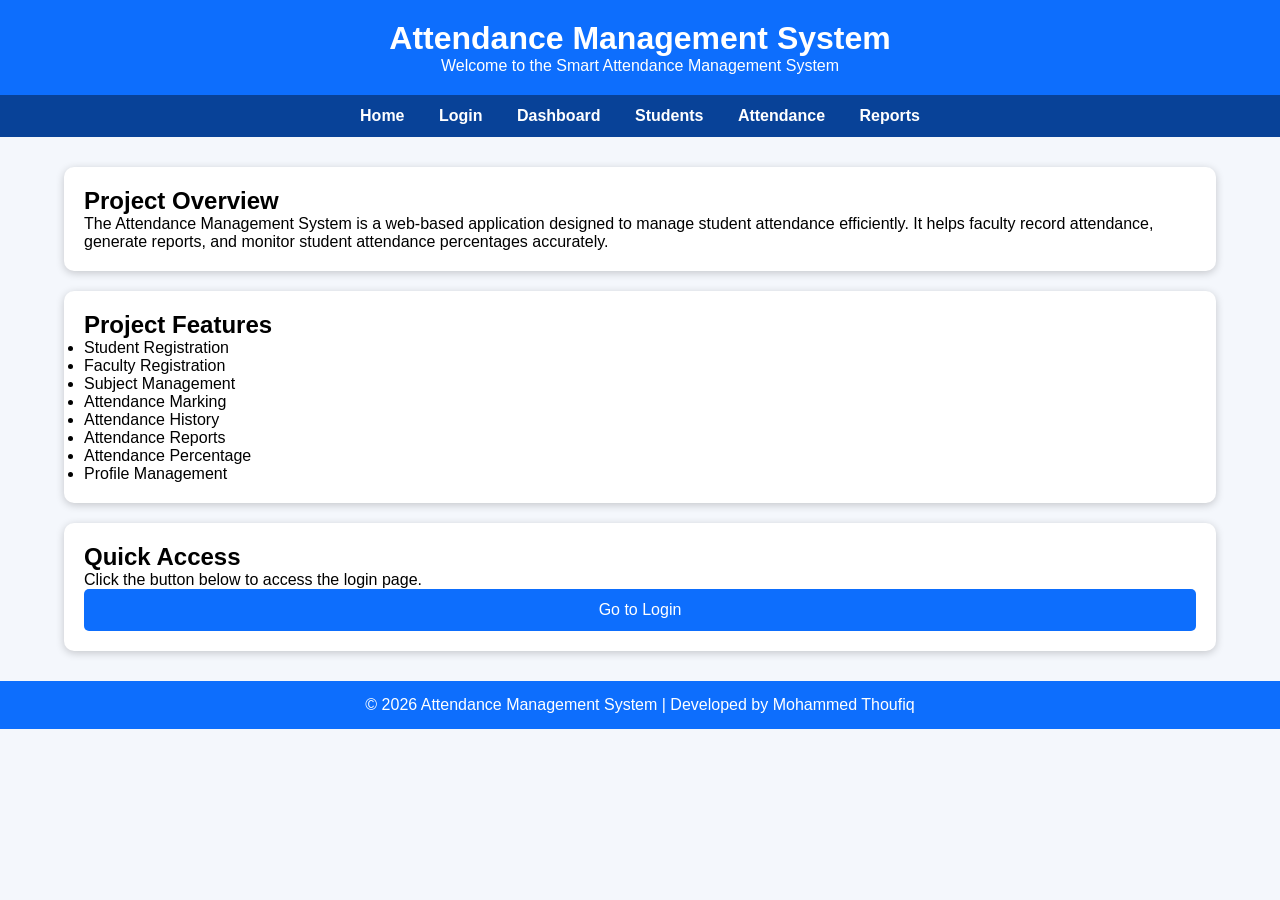
<file: index.html>
<!DOCTYPE html>
<html lang="en">
<head>
    <meta charset="UTF-8">
    <meta name="viewport" content="width=device-width, initial-scale=1.0">
    <title>Attendance Management System</title>
    <link rel="stylesheet" href="style.css">
</head>
<body>

<header>
    <h1>Attendance Management System</h1>
    <p>Welcome to the Smart Attendance Management System</p>
</header>

<nav>
    <a href="index.html">Home</a>
    <a href="login.html">Login</a>
    <a href="dashboard.html">Dashboard</a>
    <a href="studentregistration.html">Students</a>
    <a href="attendance.html">Attendance</a>
    <a href="report.html">Reports</a>
</nav>

<div class="container">

    <div class="card">
        <h2>Project Overview</h2>
        <p>
            The Attendance Management System is a web-based application
            designed to manage student attendance efficiently. It helps
            faculty record attendance, generate reports, and monitor
            student attendance percentages accurately.
        </p>
    </div>

    <div class="card">
        <h2>Project Features</h2>
        <ul>
            <li>Student Registration</li>
            <li>Faculty Registration</li>
            <li>Subject Management</li>
            <li>Attendance Marking</li>
            <li>Attendance History</li>
            <li>Attendance Reports</li>
            <li>Attendance Percentage</li>
            <li>Profile Management</li>
        </ul>
    </div>

    <div class="card">
        <h2>Quick Access</h2>
        <p>
            Click the button below to access the login page.
        </p>

        <a href="login.html">
            <button>Go to Login</button>
        </a>
    </div>

</div>

<footer>
    <p>© 2026 Attendance Management System | Developed by Mohammed Thoufiq</p>
</footer>

</body>
</html>
</file>
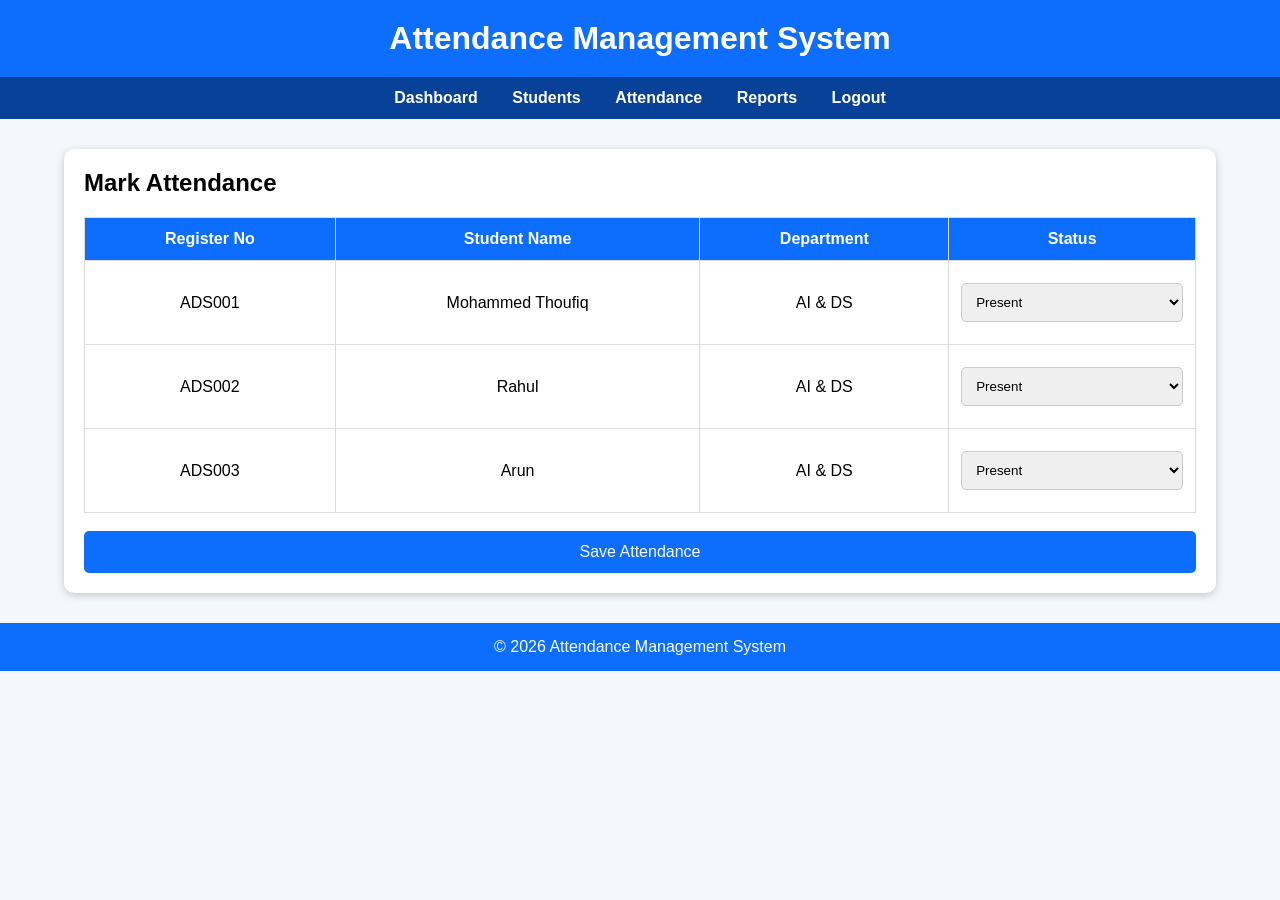
<file: attendance.html>
<!DOCTYPE html>
<html lang="en">
<head>
    <meta charset="UTF-8">
    <meta name="viewport" content="width=device-width, initial-scale=1.0">
    <title>Mark Attendance</title>
    <link rel="stylesheet" href="style.css">
</head>
<body>

<header>
    <h1>Attendance Management System</h1>
</header>

<nav>
    <a href="dashboard.html">Dashboard</a>
    <a href="studentregistration.html">Students</a>
    <a href="attendance.html">Attendance</a>
    <a href="report.html">Reports</a>
    <a href="login.html">Logout</a>
</nav>

<div class="container">

<div class="card">

<h2>Mark Attendance</h2>

<table>

<tr>
    <th>Register No</th>
    <th>Student Name</th>
    <th>Department</th>
    <th>Status</th>
</tr>

<tr>
    <td>ADS001</td>
    <td>Mohammed Thoufiq</td>
    <td>AI & DS</td>
    <td>
        <select>
            <option>Present</option>
            <option>Absent</option>
        </select>
    </td>
</tr>

<tr>
    <td>ADS002</td>
    <td>Rahul</td>
    <td>AI & DS</td>
    <td>
        <select>
            <option>Present</option>
            <option>Absent</option>
        </select>
    </td>
</tr>

<tr>
    <td>ADS003</td>
    <td>Arun</td>
    <td>AI & DS</td>
    <td>
        <select>
            <option>Present</option>
            <option>Absent</option>
        </select>
    </td>
</tr>

</table>

<br>

<button>Save Attendance</button>

</div>

</div>

<footer>
<p>© 2026 Attendance Management System</p>
</footer>

</body>
</html>
</file>
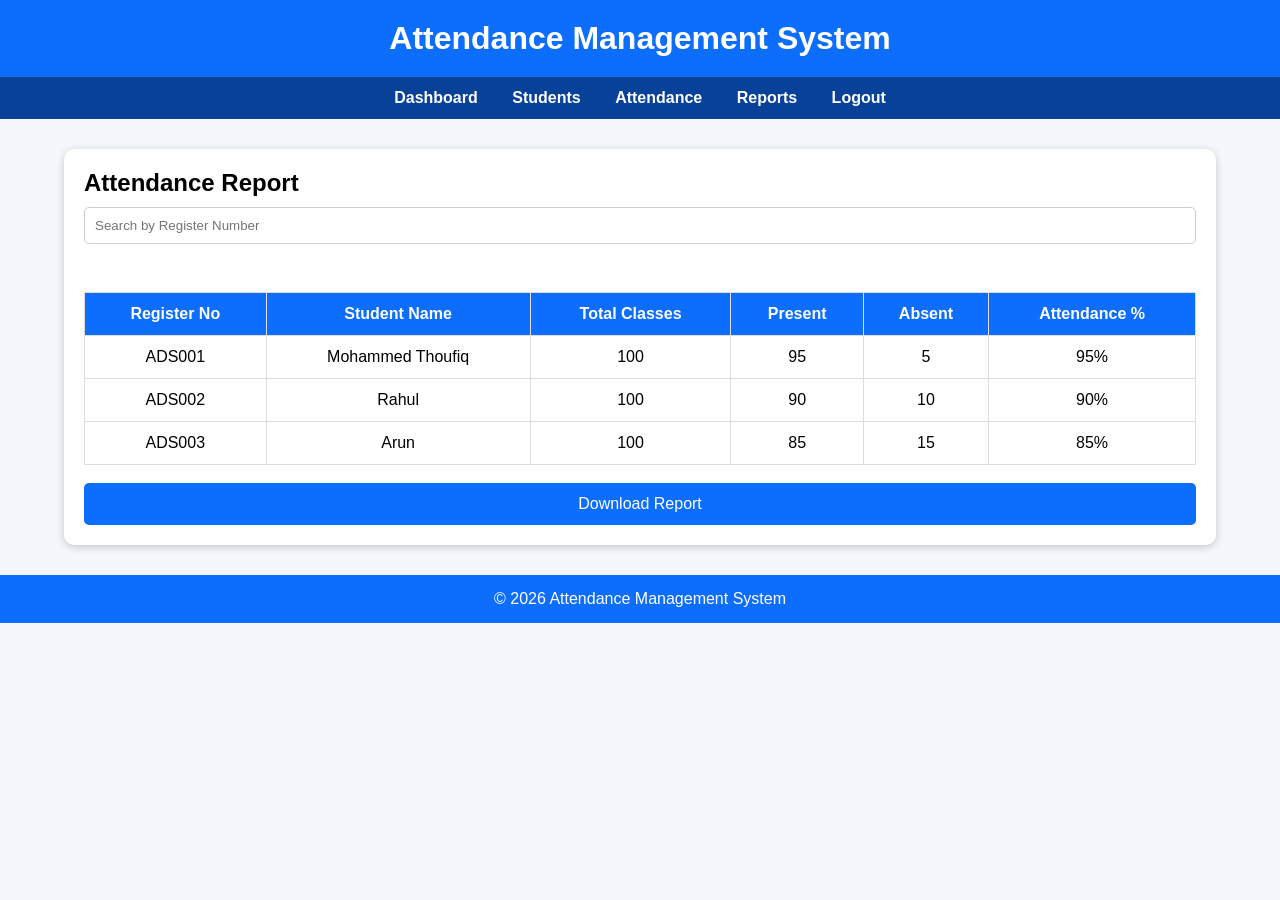
<file: attendencehistroy.html>
<!DOCTYPE html>
<html lang="en">
<head>
    <meta charset="UTF-8">
    <meta name="viewport" content="width=device-width, initial-scale=1.0">
    <title>Attendance Report</title>
    <link rel="stylesheet" href="style.css">
</head>
<body>

<header>
    <h1>Attendance Management System</h1>
</header>

<nav>
    <a href="dashboard.html">Dashboard</a>
    <a href="studentregistration.html">Students</a>
    <a href="attendance.html">Attendance</a>
    <a href="report.html">Reports</a>
    <a href="login.html">Logout</a>
</nav>

<div class="container">

<div class="card">

<h2>Attendance Report</h2>

<input type="text" placeholder="Search by Register Number">

<br><br>

<table>

<tr>
    <th>Register No</th>
    <th>Student Name</th>
    <th>Total Classes</th>
    <th>Present</th>
    <th>Absent</th>
    <th>Attendance %</th>
</tr>

<tr>
    <td>ADS001</td>
    <td>Mohammed Thoufiq</td>
    <td>100</td>
    <td>95</td>
    <td>5</td>
    <td>95%</td>
</tr>

<tr>
    <td>ADS002</td>
    <td>Rahul</td>
    <td>100</td>
    <td>90</td>
    <td>10</td>
    <td>90%</td>
</tr>

<tr>
    <td>ADS003</td>
    <td>Arun</td>
    <td>100</td>
    <td>85</td>
    <td>15</td>
    <td>85%</td>
</tr>

</table>

<br>

<button>Download Report</button>

</div>

</div>

<footer>
<p>© 2026 Attendance Management System</p>
</footer>

</body>
</html>
</file>
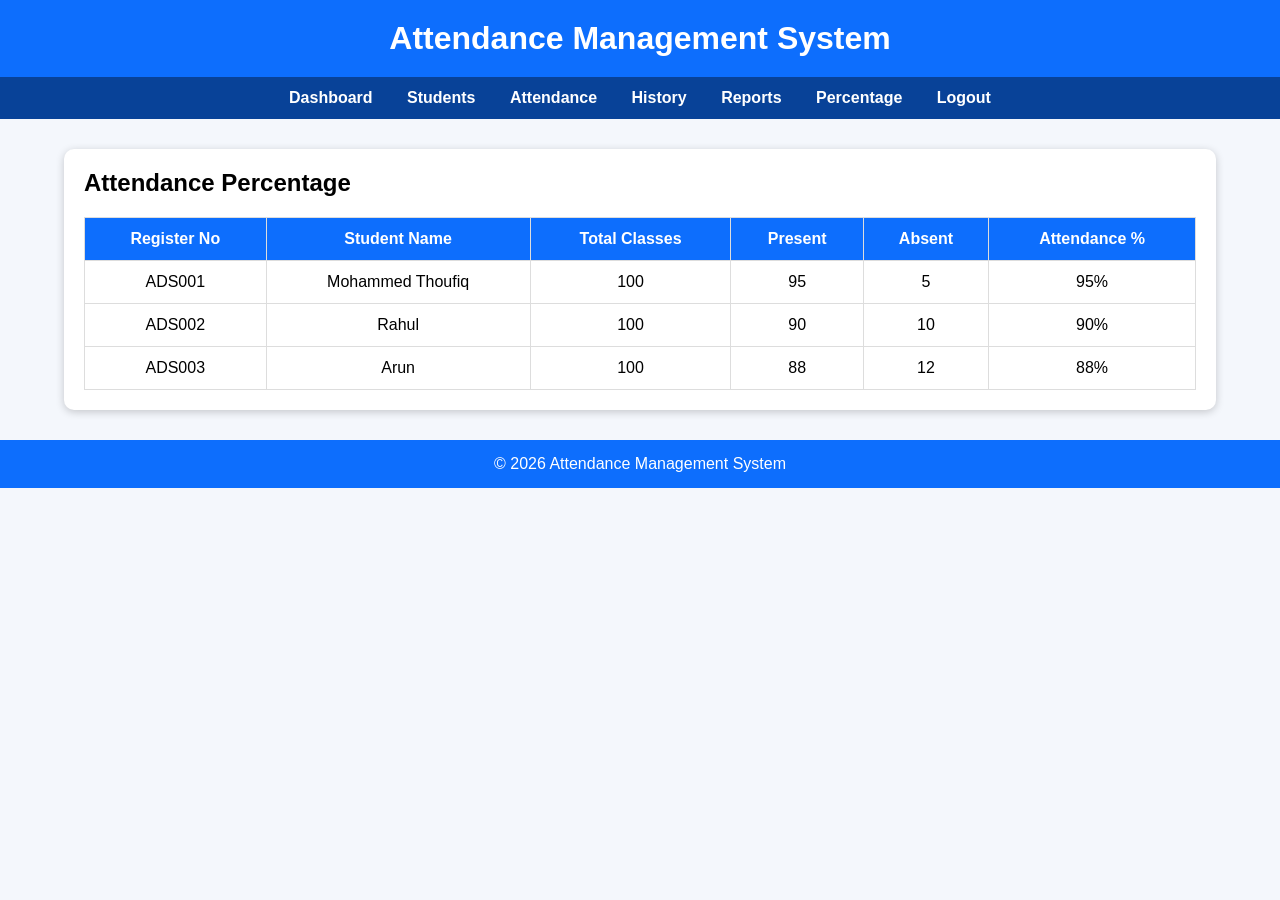
<file: attendencepercentage.html>
<!DOCTYPE html>
<html lang="en">
<head>
<meta charset="UTF-8">
<meta name="viewport" content="width=device-width, initial-scale=1.0">
<title>Attendance Percentage</title>
<link rel="stylesheet" href="style.css">
</head>

<body>

<header>
<h1>Attendance Management System</h1>
</header>

<nav>
<a href="dashboard.html">Dashboard</a>
<a href="studentregistration.html">Students</a>
<a href="attendance.html">Attendance</a>
<a href="attendancehistory.html">History</a>
<a href="report.html">Reports</a>
<a href="attendancepercentage.html">Percentage</a>
<a href="login.html">Logout</a>
</nav>

<div class="container">

<div class="card">

<h2>Attendance Percentage</h2>

<table>

<tr>
<th>Register No</th>
<th>Student Name</th>
<th>Total Classes</th>
<th>Present</th>
<th>Absent</th>
<th>Attendance %</th>
</tr>

<tr>
<td>ADS001</td>
<td>Mohammed Thoufiq</td>
<td>100</td>
<td>95</td>
<td>5</td>
<td>95%</td>
</tr>

<tr>
<td>ADS002</td>
<td>Rahul</td>
<td>100</td>
<td>90</td>
<td>10</td>
<td>90%</td>
</tr>

<tr>
<td>ADS003</td>
<td>Arun</td>
<td>100</td>
<td>88</td>
<td>12</td>
<td>88%</td>
</tr>

</table>

</div>

</div>

<footer>
<p>© 2026 Attendance Management System</p>
</footer>

</body>
</html>
</file>
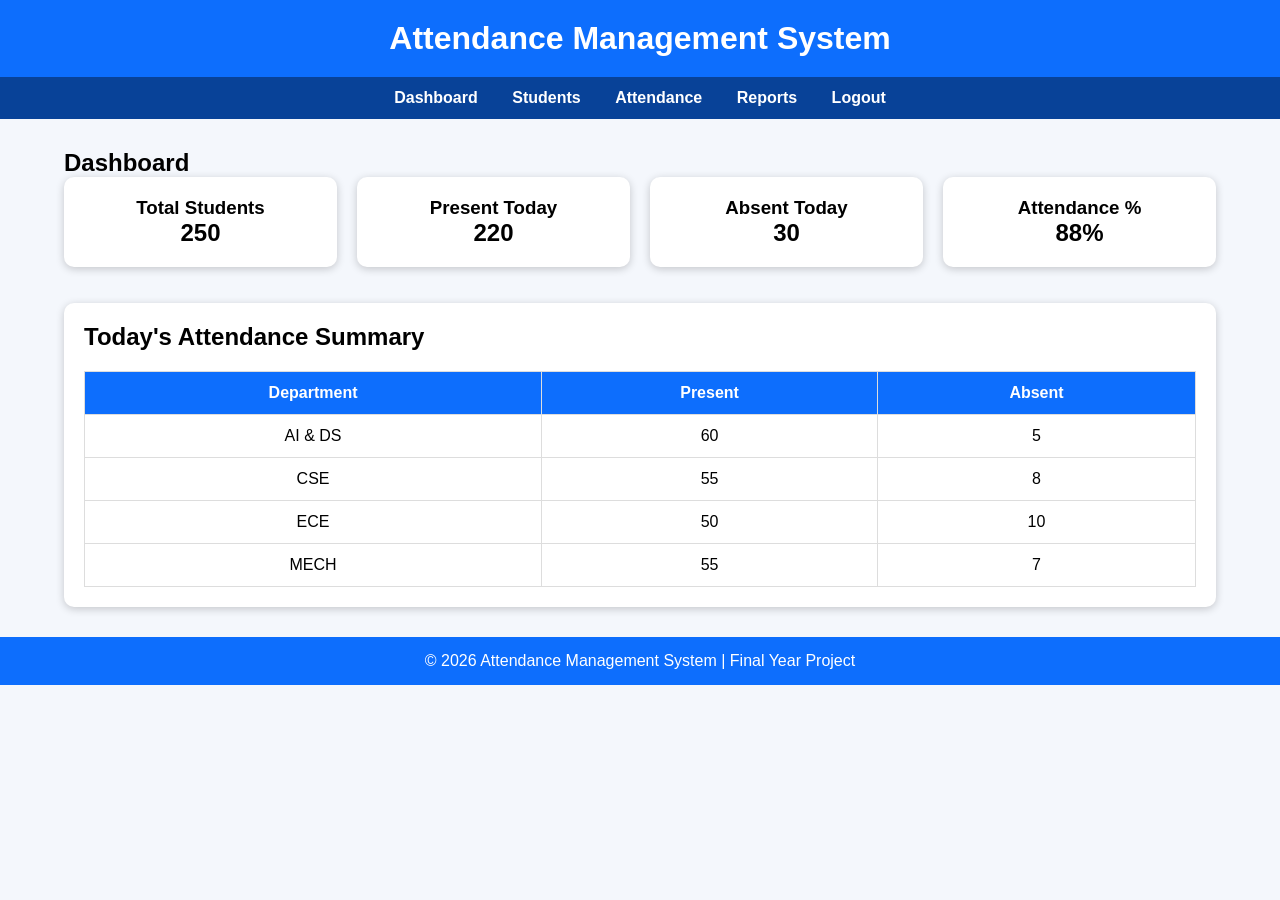
<file: dashboard.html>
<!DOCTYPE html>
<html lang="en">
<head>
    <meta charset="UTF-8">
    <title>Dashboard - Attendance Management System</title>
    <link rel="stylesheet" href="style.css">
</head>
<body>

<header>
    <h1>Attendance Management System</h1>
</header>

<nav>
    <a href="dashboard.html">Dashboard</a>
    <a href="studentregistration.html">Students</a>
    <a href="#">Attendance</a>
    <a href="#">Reports</a>
    <a href="login.html">Logout</a>
</nav>

<div class="container">

    <h2>Dashboard</h2>

    <div class="dashboard">

        <div class="box">
            <h3>Total Students</h3>
            <h2>250</h2>
        </div>

        <div class="box">
            <h3>Present Today</h3>
            <h2>220</h2>
        </div>

        <div class="box">
            <h3>Absent Today</h3>
            <h2>30</h2>
        </div>

        <div class="box">
            <h3>Attendance %</h3>
            <h2>88%</h2>
        </div>

    </div>

    <br><br>

    <div class="card">
        <h2>Today's Attendance Summary</h2>

        <table>
            <tr>
                <th>Department</th>
                <th>Present</th>
                <th>Absent</th>
            </tr>

            <tr>
                <td>AI & DS</td>
                <td>60</td>
                <td>5</td>
            </tr>

            <tr>
                <td>CSE</td>
                <td>55</td>
                <td>8</td>
            </tr>

            <tr>
                <td>ECE</td>
                <td>50</td>
                <td>10</td>
            </tr>

            <tr>
                <td>MECH</td>
                <td>55</td>
                <td>7</td>
            </tr>

        </table>

    </div>

</div>

<footer>
    <p>© 2026 Attendance Management System | Final Year Project</p>
</footer>

</body>
</html>
</file>
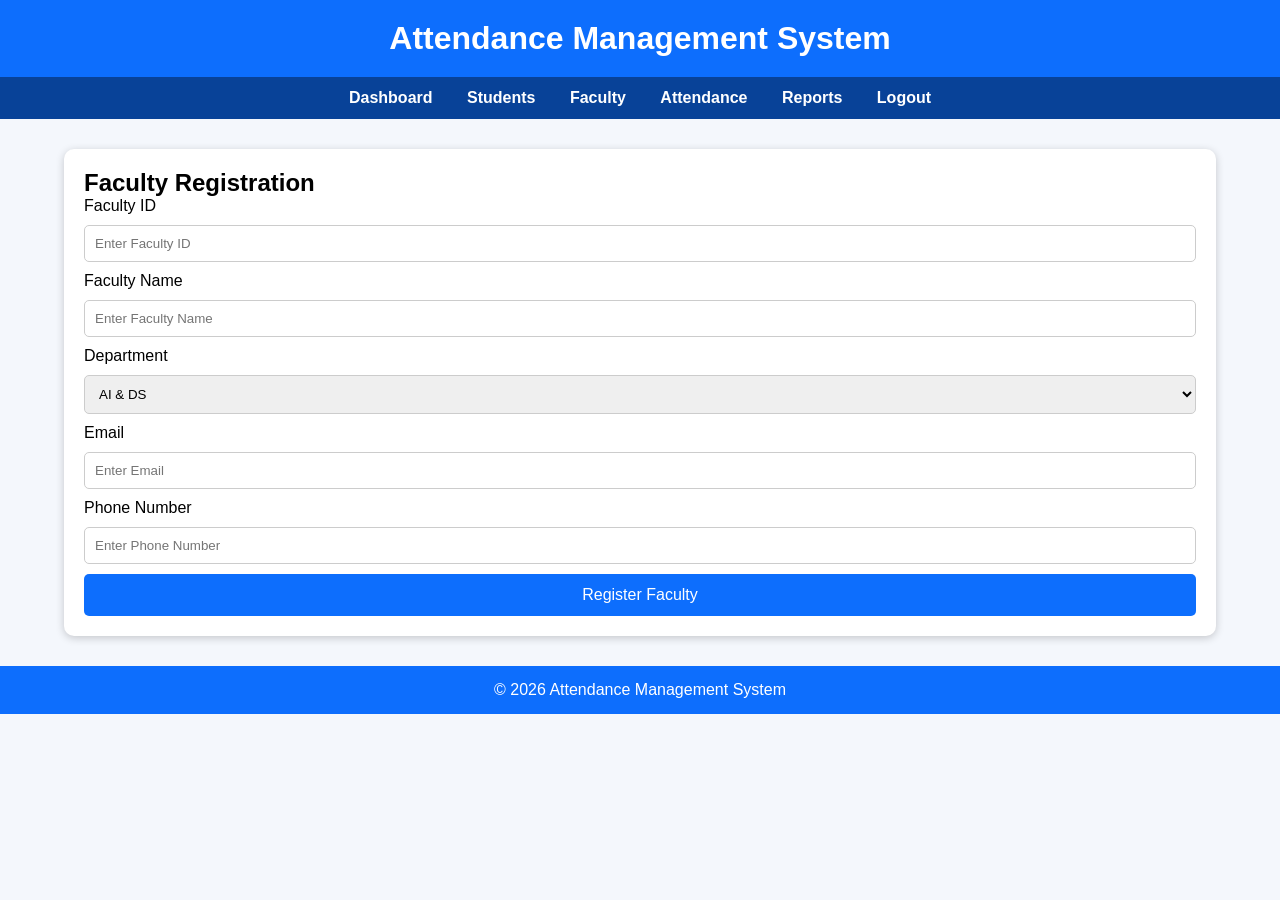
<file: factultyregistration.html>
<!DOCTYPE html>
<html lang="en">
<head>
    <meta charset="UTF-8">
    <meta name="viewport" content="width=device-width, initial-scale=1.0">
    <title>Faculty Registration</title>
    <link rel="stylesheet" href="style.css">
</head>
<body>

<header>
    <h1>Attendance Management System</h1>
</header>

<nav>
    <a href="dashboard.html">Dashboard</a>
    <a href="studentregistration.html">Students</a>
    <a href="facultyregistration.html">Faculty</a>
    <a href="attendance.html">Attendance</a>
    <a href="report.html">Reports</a>
    <a href="login.html">Logout</a>
</nav>

<div class="container">

<div class="card">

<h2>Faculty Registration</h2>

<form>

<label>Faculty ID</label>
<input type="text" placeholder="Enter Faculty ID">

<label>Faculty Name</label>
<input type="text" placeholder="Enter Faculty Name">

<label>Department</label>
<select>
    <option>AI & DS</option>
    <option>CSE</option>
    <option>IT</option>
    <option>ECE</option>
    <option>EEE</option>
    <option>MECH</option>
</select>

<label>Email</label>
<input type="email" placeholder="Enter Email">

<label>Phone Number</label>
<input type="tel" placeholder="Enter Phone Number">

<button type="submit">Register Faculty</button>

</form>

</div>

</div>

<footer>
<p>© 2026 Attendance Management System</p>
</footer>

</body>
</html>
</file>
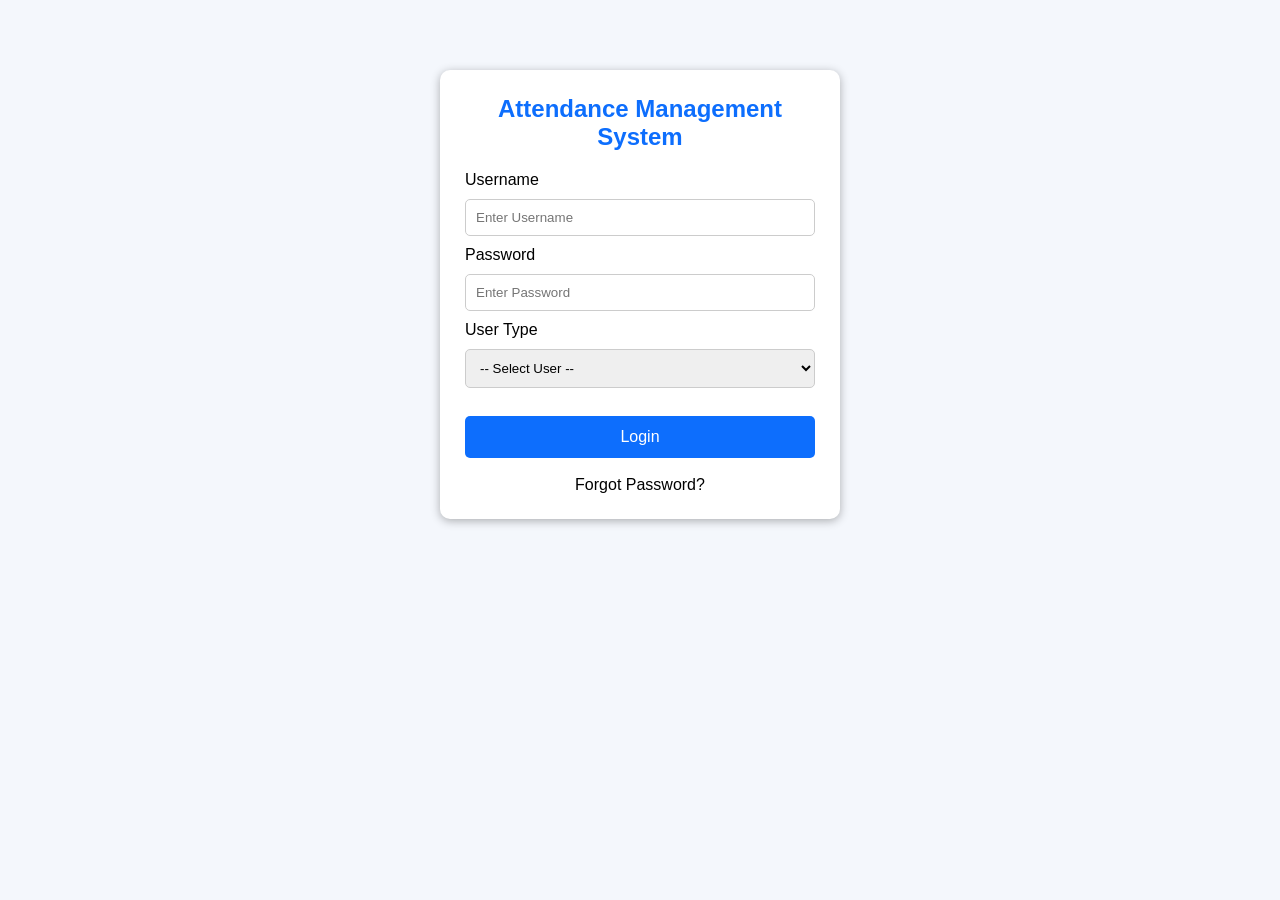
<file: login.html>
<!DOCTYPE html>
<html lang="en">
<head>
    <meta charset="UTF-8">
    <meta name="viewport" content="width=device-width, initial-scale=1.0">
    <title>Login - Attendance Management System</title>
    <link rel="stylesheet" href="style.css">
</head>

<body>

<div class="login-container">

    <h2>Attendance Management System</h2>

    <form action="dashboard.html">

        <label>Username</label>
        <input type="text" placeholder="Enter Username" required>

        <label>Password</label>
        <input type="password" placeholder="Enter Password" required>

        <label>User Type</label>
        <select required>
            <option value="">-- Select User --</option>
            <option>Admin</option>
            <option>Faculty</option>
            <option>Student</option>
        </select>

        <br><br>

        <button type="submit">Login</button>

    </form>

    <br>

    <p style="text-align:center;">
        Forgot Password?
    </p>

</div>

</body>
</html>
</file>
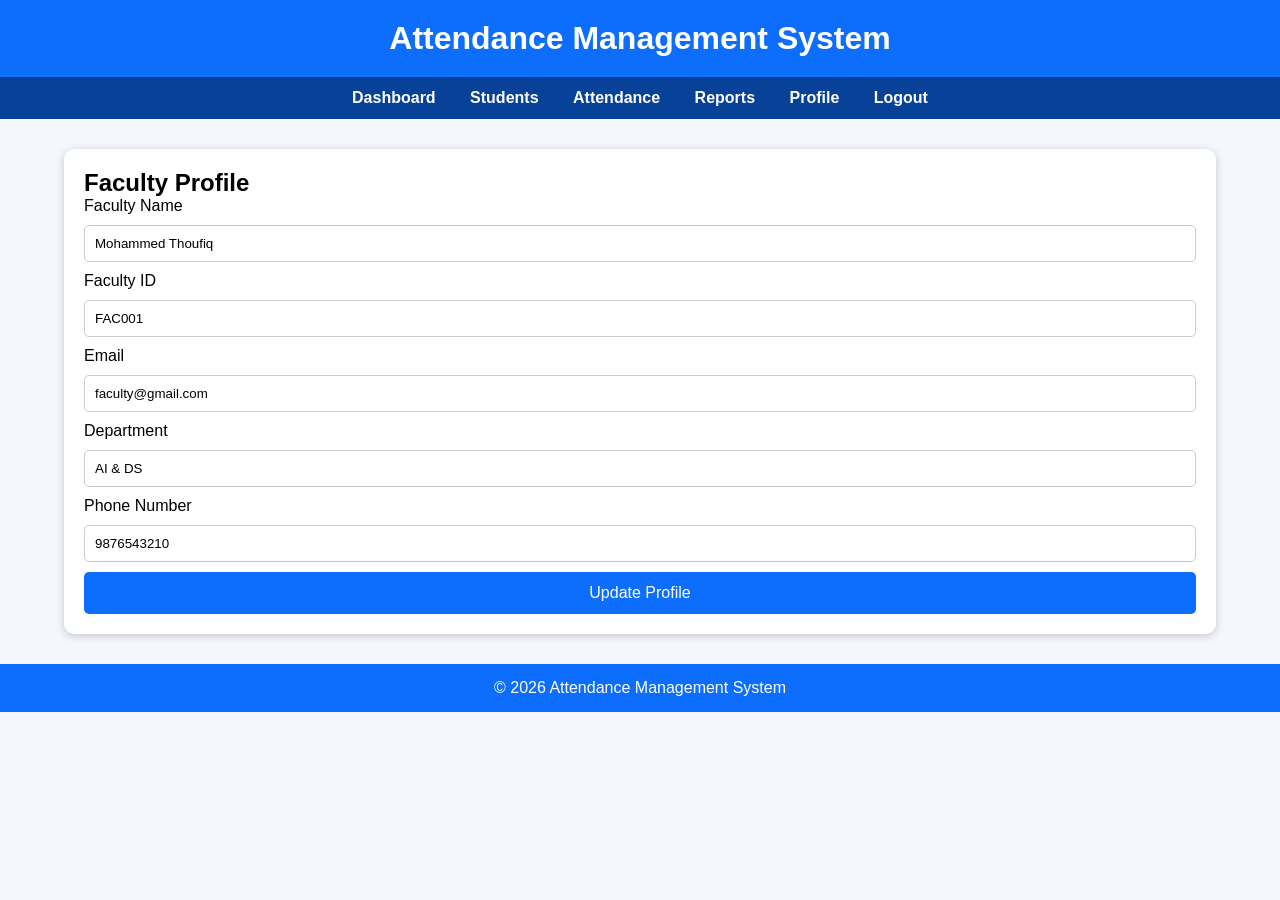
<file: profile.html>
<!DOCTYPE html>
<html lang="en">
<head>
    <meta charset="UTF-8">
    <meta name="viewport" content="width=device-width, initial-scale=1.0">
    <title>Profile</title>
    <link rel="stylesheet" href="style.css">
</head>
<body>

<header>
    <h1>Attendance Management System</h1>
</header>

<nav>
    <a href="dashboard.html">Dashboard</a>
    <a href="studentregistration.html">Students</a>
    <a href="attendance.html">Attendance</a>
    <a href="report.html">Reports</a>
    <a href="profile.html">Profile</a>
    <a href="login.html">Logout</a>
</nav>

<div class="container">

<div class="card">

<h2>Faculty Profile</h2>

<form>

<label>Faculty Name</label>
<input type="text" value="Mohammed Thoufiq">

<label>Faculty ID</label>
<input type="text" value="FAC001">

<label>Email</label>
<input type="email" value="faculty@gmail.com">

<label>Department</label>
<input type="text" value="AI & DS">

<label>Phone Number</label>
<input type="tel" value="9876543210">

<button type="submit">Update Profile</button>

</form>

</div>

</div>

<footer>
<p>© 2026 Attendance Management System</p>
</footer>

</body>
</html>
</file>
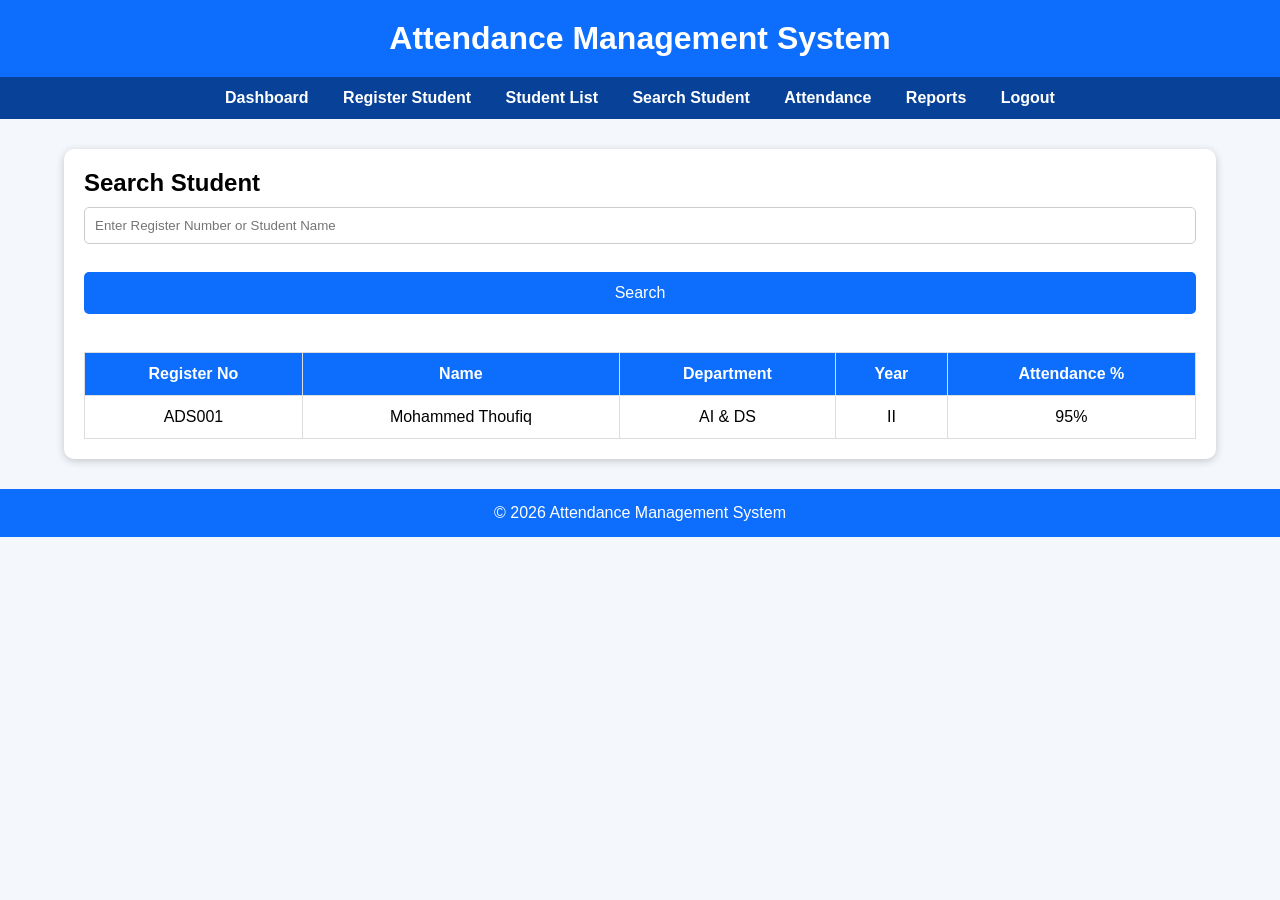
<file: searchstudent.html>
<!DOCTYPE html>
<html lang="en">
<head>
<meta charset="UTF-8">
<meta name="viewport" content="width=device-width, initial-scale=1.0">
<title>Search Student</title>
<link rel="stylesheet" href="style.css">
</head>

<body>

<header>
<h1>Attendance Management System</h1>
</header>

<nav>
<a href="dashboard.html">Dashboard</a>
<a href="studentregistration.html">Register Student</a>
<a href="studentlist.html">Student List</a>
<a href="searchstudent.html">Search Student</a>
<a href="attendance.html">Attendance</a>
<a href="report.html">Reports</a>
<a href="login.html">Logout</a>
</nav>

<div class="container">

<div class="card">

<h2>Search Student</h2>

<input type="text" placeholder="Enter Register Number or Student Name">

<br><br>

<button>Search</button>

<br><br>

<table>

<tr>
<th>Register No</th>
<th>Name</th>
<th>Department</th>
<th>Year</th>
<th>Attendance %</th>
</tr>

<tr>
<td>ADS001</td>
<td>Mohammed Thoufiq</td>
<td>AI & DS</td>
<td>II</td>
<td>95%</td>
</tr>

</table>

</div>

</div>

<footer>
<p>© 2026 Attendance Management System</p>
</footer>

</body>
</html>
</file>
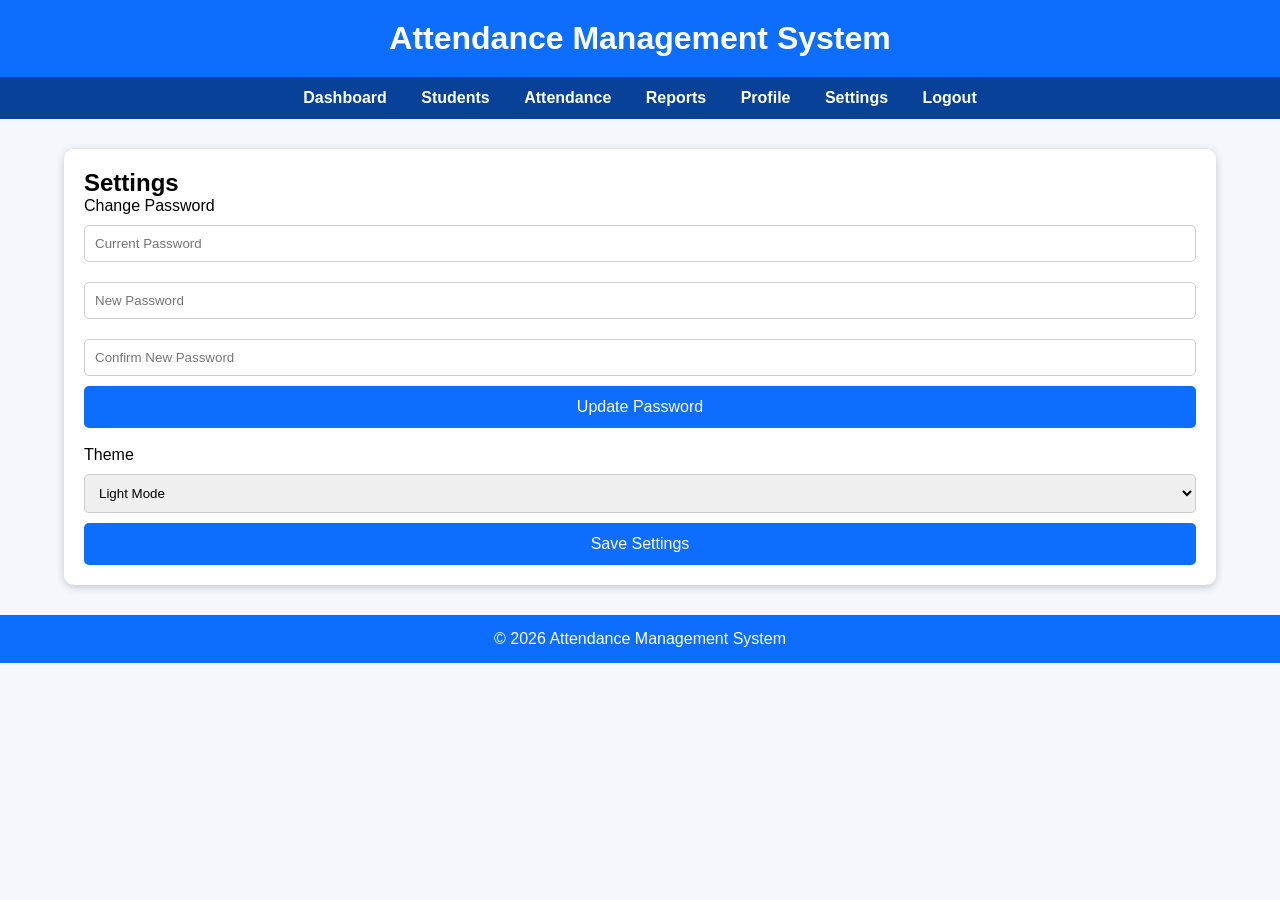
<file: setting.html>
<!DOCTYPE html>
<html lang="en">
<head>
    <meta charset="UTF-8">
    <meta name="viewport" content="width=device-width, initial-scale=1.0">
    <title>Settings</title>
    <link rel="stylesheet" href="style.css">
</head>
<body>

<header>
    <h1>Attendance Management System</h1>
</header>

<nav>
    <a href="dashboard.html">Dashboard</a>
    <a href="studentregistration.html">Students</a>
    <a href="attendance.html">Attendance</a>
    <a href="report.html">Reports</a>
    <a href="profile.html">Profile</a>
    <a href="settings.html">Settings</a>
    <a href="login.html">Logout</a>
</nav>

<div class="container">

<div class="card">

<h2>Settings</h2>

<form>

<label>Change Password</label>
<input type="password" placeholder="Current Password">

<input type="password" placeholder="New Password">

<input type="password" placeholder="Confirm New Password">

<button type="submit">Update Password</button>

</form>

<br>

<form>

<label>Theme</label>

<select>
<option>Light Mode</option>
<option>Dark Mode</option>
</select>

<button type="submit">Save Settings</button>

</form>

</div>

</div>

<footer>
<p>© 2026 Attendance Management System</p>
</footer>

</body>
</html>
</file>
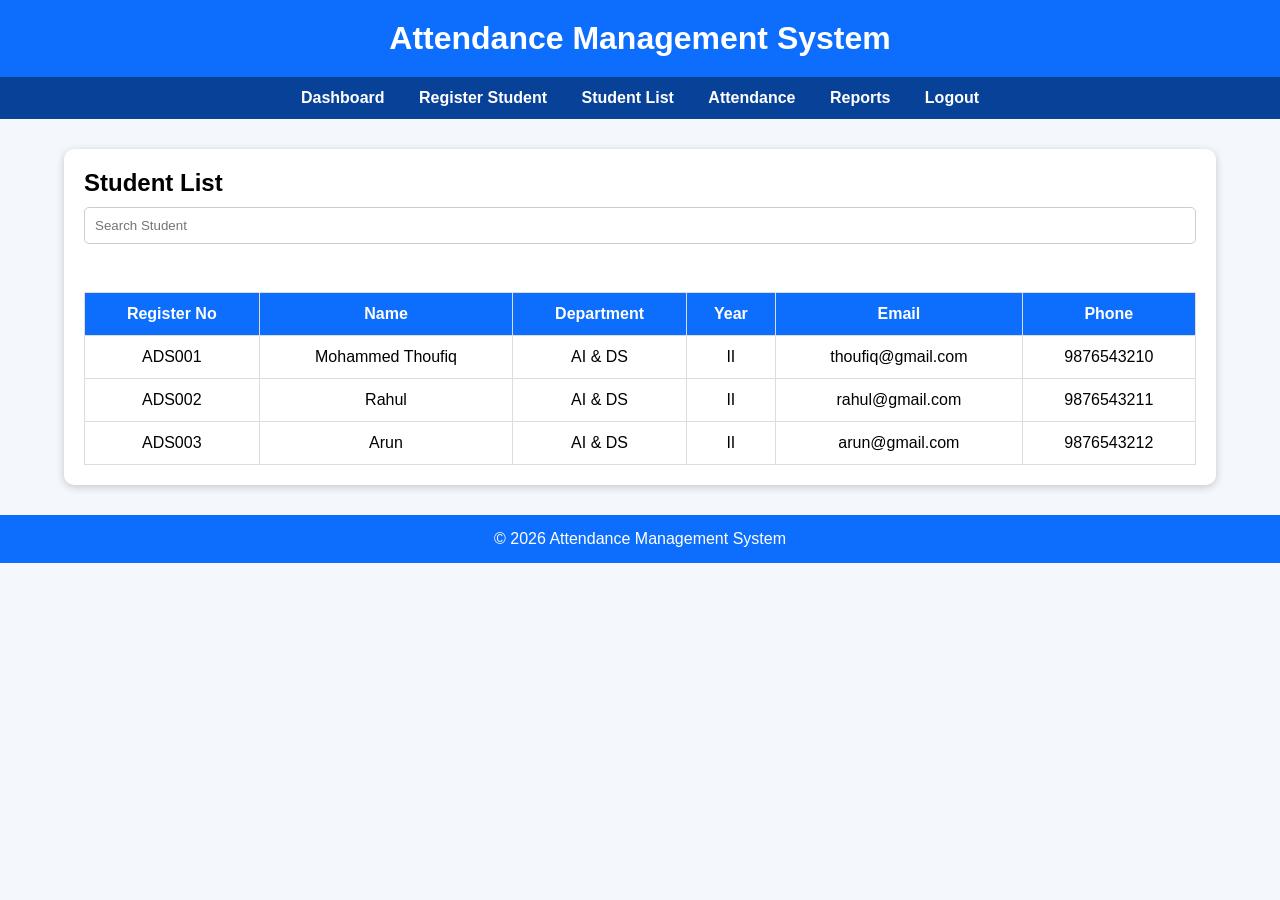
<file: studentlist.html>
<!DOCTYPE html>
<html lang="en">
<head>
<meta charset="UTF-8">
<meta name="viewport" content="width=device-width, initial-scale=1.0">
<title>Student List</title>
<link rel="stylesheet" href="style.css">
</head>

<body>

<header>
<h1>Attendance Management System</h1>
</header>

<nav>
<a href="dashboard.html">Dashboard</a>
<a href="studentregistration.html">Register Student</a>
<a href="studentlist.html">Student List</a>
<a href="attendance.html">Attendance</a>
<a href="report.html">Reports</a>
<a href="login.html">Logout</a>
</nav>

<div class="container">

<div class="card">

<h2>Student List</h2>

<input type="text" placeholder="Search Student">

<br><br>

<table>

<tr>
<th>Register No</th>
<th>Name</th>
<th>Department</th>
<th>Year</th>
<th>Email</th>
<th>Phone</th>
</tr>

<tr>
<td>ADS001</td>
<td>Mohammed Thoufiq</td>
<td>AI & DS</td>
<td>II</td>
<td>thoufiq@gmail.com</td>
<td>9876543210</td>
</tr>

<tr>
<td>ADS002</td>
<td>Rahul</td>
<td>AI & DS</td>
<td>II</td>
<td>rahul@gmail.com</td>
<td>9876543211</td>
</tr>

<tr>
<td>ADS003</td>
<td>Arun</td>
<td>AI & DS</td>
<td>II</td>
<td>arun@gmail.com</td>
<td>9876543212</td>
</tr>

</table>

</div>

</div>

<footer>
<p>© 2026 Attendance Management System</p>
</footer>

</body>
</html>
</file>
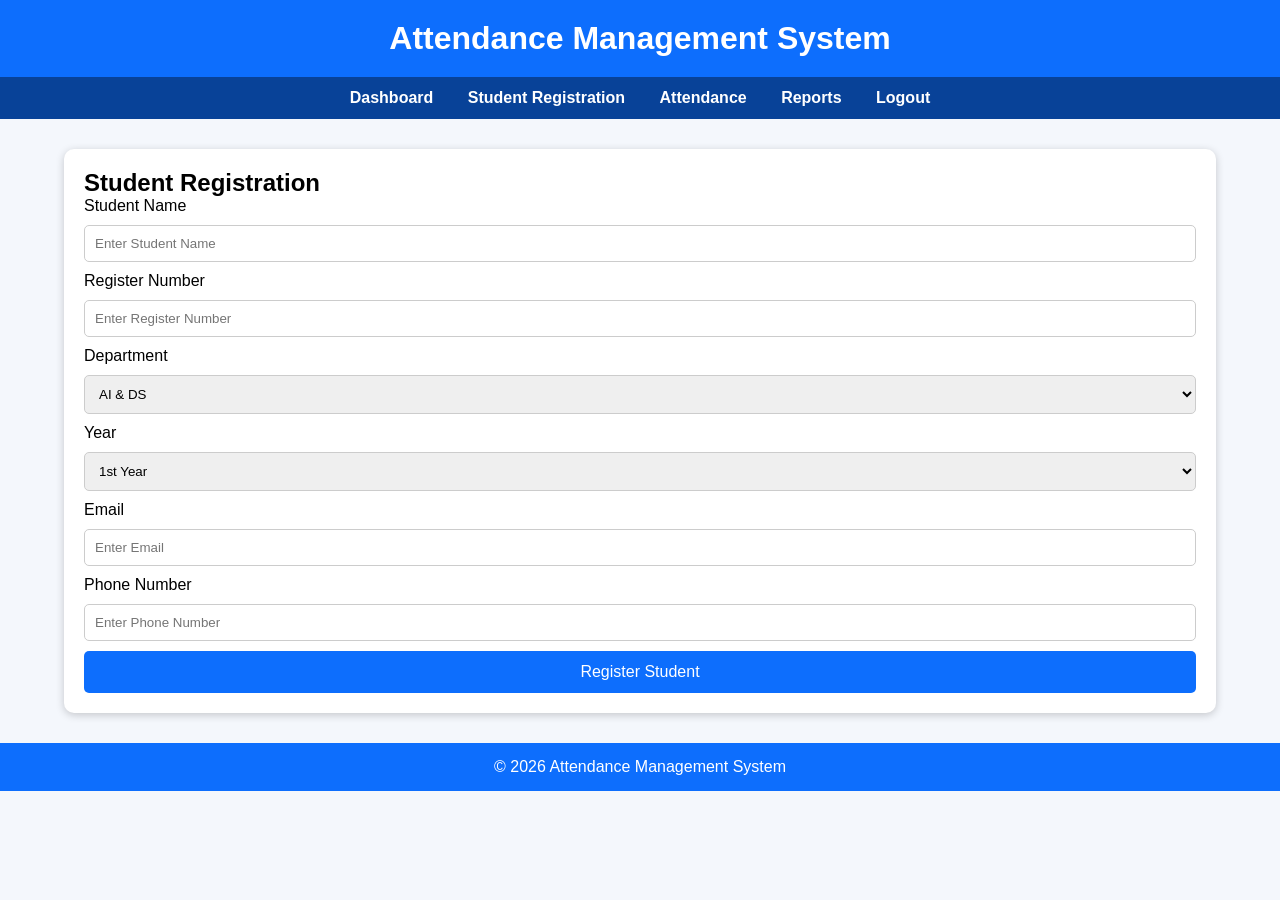
<file: studentregistration.html>
<!DOCTYPE html>
<html lang="en">
<head>
    <meta charset="UTF-8">
    <meta name="viewport" content="width=device-width, initial-scale=1.0">
    <title>Student Registration</title>
    <link rel="stylesheet" href="style.css">
</head>
<body>

<header>
    <h1>Attendance Management System</h1>
</header>

<nav>
    <a href="dashboard.html">Dashboard</a>
    <a href="studentregistration.html">Student Registration</a>
    <a href="#">Attendance</a>
    <a href="#">Reports</a>
    <a href="login.html">Logout</a>
</nav>

<div class="container">

<div class="card">

<h2>Student Registration</h2>

<form>

<label>Student Name</label>
<input type="text" placeholder="Enter Student Name">

<label>Register Number</label>
<input type="text" placeholder="Enter Register Number">

<label>Department</label>
<select>
<option>AI & DS</option>
<option>CSE</option>
<option>IT</option>
<option>ECE</option>
<option>EEE</option>
<option>MECH</option>
</select>

<label>Year</label>
<select>
<option>1st Year</option>
<option>2nd Year</option>
<option>3rd Year</option>
<option>4th Year</option>
</select>

<label>Email</label>
<input type="email" placeholder="Enter Email">

<label>Phone Number</label>
<input type="tel" placeholder="Enter Phone Number">

<button type="submit">Register Student</button>

</form>

</div>

</div>

<footer>
<p>© 2026 Attendance Management System</p>
</footer>

</body>
</html>
</file>
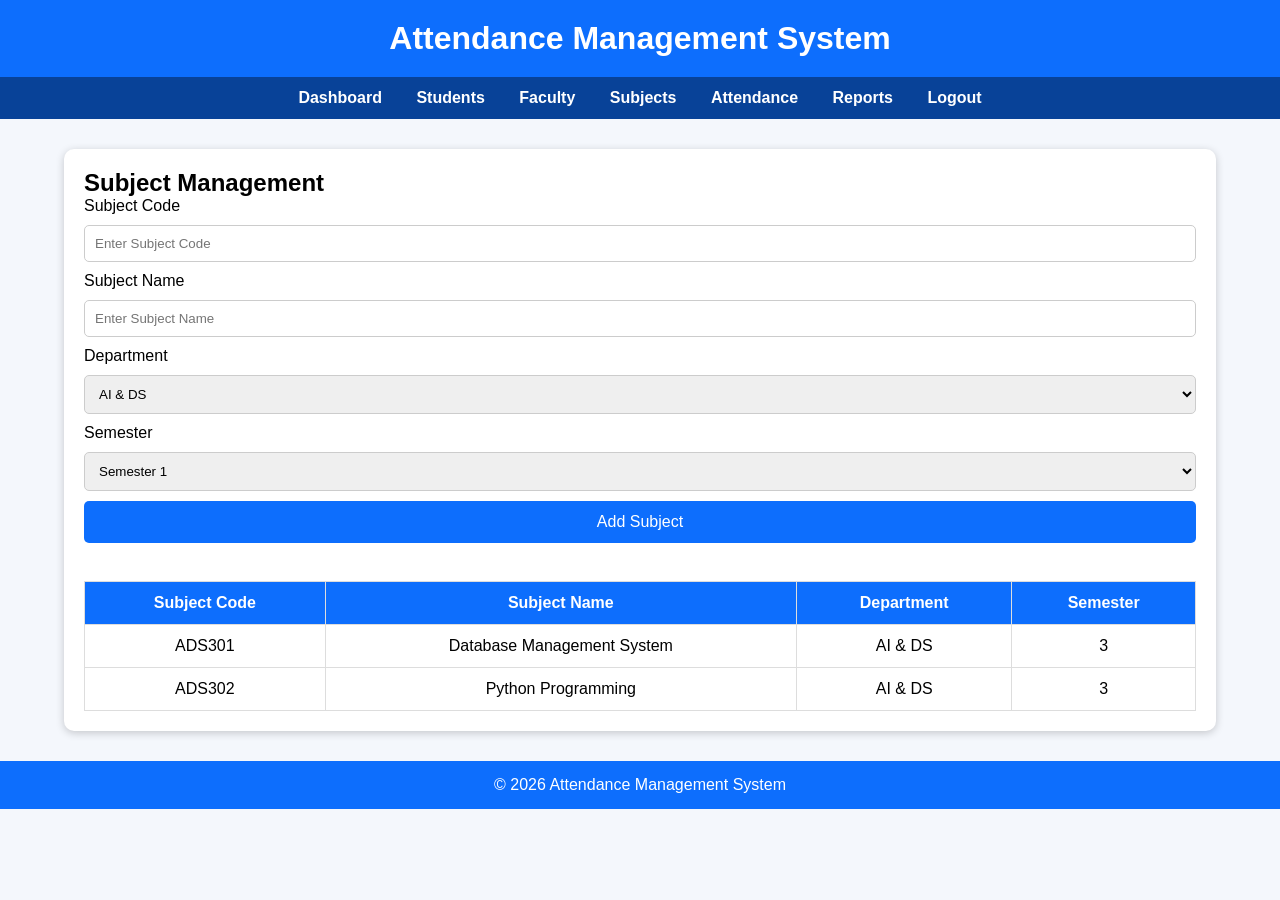
<file: subjectmanagement.html>
<!DOCTYPE html>
<html lang="en">
<head>
    <meta charset="UTF-8">
    <meta name="viewport" content="width=device-width, initial-scale=1.0">
    <title>Subject Management</title>
    <link rel="stylesheet" href="style.css">
</head>
<body>

<header>
    <h1>Attendance Management System</h1>
</header>

<nav>
    <a href="dashboard.html">Dashboard</a>
    <a href="studentregistration.html">Students</a>
    <a href="facultyregistration.html">Faculty</a>
    <a href="subjectmanagement.html">Subjects</a>
    <a href="attendance.html">Attendance</a>
    <a href="report.html">Reports</a>
    <a href="login.html">Logout</a>
</nav>

<div class="container">

<div class="card">

<h2>Subject Management</h2>

<form>

<label>Subject Code</label>
<input type="text" placeholder="Enter Subject Code">

<label>Subject Name</label>
<input type="text" placeholder="Enter Subject Name">

<label>Department</label>
<select>
    <option>AI & DS</option>
    <option>CSE</option>
    <option>IT</option>
    <option>ECE</option>
    <option>EEE</option>
    <option>MECH</option>
</select>

<label>Semester</label>
<select>
    <option>Semester 1</option>
    <option>Semester 2</option>
    <option>Semester 3</option>
    <option>Semester 4</option>
    <option>Semester 5</option>
    <option>Semester 6</option>
    <option>Semester 7</option>
    <option>Semester 8</option>
</select>

<button type="submit">Add Subject</button>

</form>

<br>

<table>

<tr>
    <th>Subject Code</th>
    <th>Subject Name</th>
    <th>Department</th>
    <th>Semester</th>
</tr>

<tr>
    <td>ADS301</td>
    <td>Database Management System</td>
    <td>AI & DS</td>
    <td>3</td>
</tr>

<tr>
    <td>ADS302</td>
    <td>Python Programming</td>
    <td>AI & DS</td>
    <td>3</td>
</tr>

</table>

</div>

</div>

<footer>
<p>© 2026 Attendance Management System</p>
</footer>

</body>
</html>
</file>
<file: style.css>
/* ===========================
   Attendance Management System
   style.css
=========================== */

*{
    margin:0;
    padding:0;
    box-sizing:border-box;
    font-family:Arial, Helvetica, sans-serif;
}

body{
    background:#f4f7fc;
}

/* Header */
header{
    background:#0d6efd;
    color:#fff;
    padding:20px;
    text-align:center;
}

/* Navigation */
nav{
    background:#084298;
    padding:12px;
    text-align:center;
}

nav a{
    color:white;
    text-decoration:none;
    margin:15px;
    font-weight:bold;
}

nav a:hover{
    color:yellow;
}

/* Container */
.container{
    width:90%;
    margin:30px auto;
}

/* Cards */
.card{
    background:white;
    padding:20px;
    border-radius:10px;
    box-shadow:0 2px 8px rgba(0,0,0,0.2);
    margin-bottom:20px;
}

/* Login Form */
.login-container{
    width:400px;
    margin:70px auto;
    background:white;
    padding:25px;
    border-radius:10px;
    box-shadow:0 2px 10px rgba(0,0,0,0.3);
}

.login-container h2{
    text-align:center;
    color:#0d6efd;
    margin-bottom:20px;
}

input,select{
    width:100%;
    padding:10px;
    margin:10px 0;
    border:1px solid #ccc;
    border-radius:5px;
}

button{
    width:100%;
    padding:12px;
    background:#0d6efd;
    color:white;
    border:none;
    border-radius:5px;
    font-size:16px;
    cursor:pointer;
}

button:hover{
    background:#084298;
}

/* Table */
table{
    width:100%;
    border-collapse:collapse;
    margin-top:20px;
}

table,th,td{
    border:1px solid #ddd;
}

th{
    background:#0d6efd;
    color:white;
}

th,td{
    padding:12px;
    text-align:center;
}

/* Dashboard Cards */
.dashboard{
    display:grid;
    grid-template-columns:repeat(4,1fr);
    gap:20px;
}

.dashboard .box{
    background:white;
    padding:20px;
    text-align:center;
    border-radius:10px;
    box-shadow:0 2px 8px rgba(0,0,0,0.2);
}

footer{
    margin-top:30px;
    background:#0d6efd;
    color:white;
    text-align:center;
    padding:15px;
}
</file>
